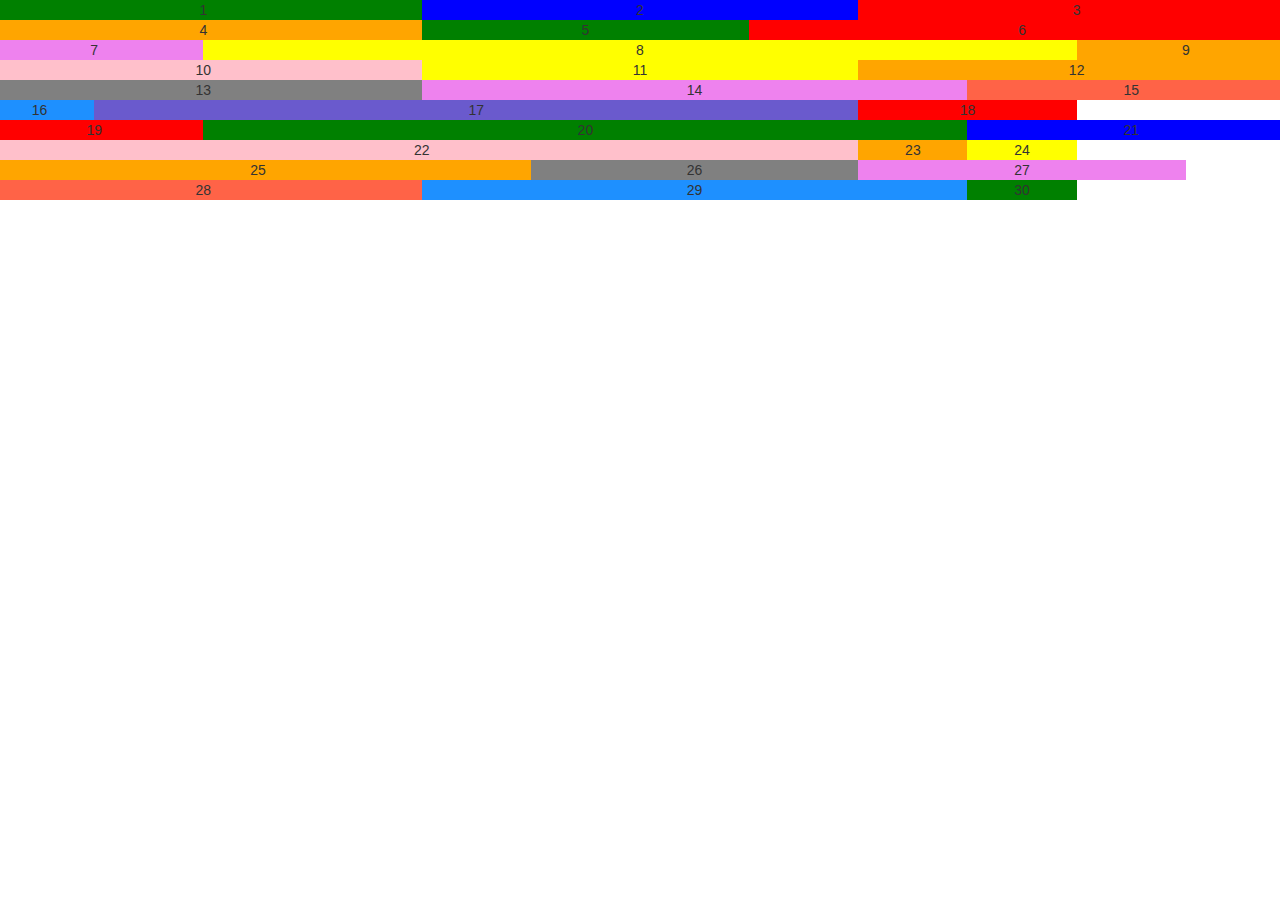
<file: booass1/basic boo ass1.html>
<!DOCTYPE html>
<html lang="en">
<head>
  <title>Bootstrap Example</title>
  <meta charset="utf-8">
  <meta name="viewport" content="width=device-width, initial-scale=1">
  <link rel="stylesheet" href="bootstrap.min.css">
  <script src="jquery.min.js"></script>
  <script src="bootstrap.min.js"></script>
</head>
<body>
  <div class="container-fulid">
    <div class="row">
      <div class="col-xs-4" style="background-color:green; text-align: center;">1</div>
      <div class="col-xs-4" style="background-color:blue; text-align: center;">2</div>
      <div class="col-xs-4" style="background-color:red; text-align: center;">3</div>
   </div>

   <div class="row">
      <div class="col-xs-4" style="background-color:orange; text-align: center;">4</div>
      <div class="col-xs-3" style="background-color:green; text-align: center;">5</div>
      <div class="col-xs-5" style="background-color:red; text-align: center;">6</div>
   </div>

   <div class="row">
      <div class="col-xs-2" style="background-color:violet; text-align: center;">7</div>
      <div class="col-xs-8" style="background-color:yellow; text-align: center;">8</div>
      <div class="col-xs-2" style="background-color:orange; text-align: center;">9</div>
   </div>

   <div class="row">
      <div class="col-xs-4" style="background-color:pink; text-align: center;">10</div>
      <div class="col-xs-4" style="background-color:yellow; text-align: center;">11</div>
      <div class="col-xs-4" style="background-color:orange; text-align: center;">12</div>
   </div>

   <div class="row">
      <div class="col-xs-4" style="background-color:gray; text-align: center;">13</div>
      <div class="col-xs-5" style="background-color:violet; text-align: center;">14</div>
      <div class="col-xs-3" style="background-color:tomato; text-align: center;">15</div>
   </div>

   <div class="row">
      <div class="col-xs-1 col-xs-5" style="background-color:dodgerblue; text-align: center;">16</div>
      <div class="col-md-7 col-xs-5" style="background-color:slateblue; text-align: center;">17</div>
      <div class="col-xs-4 col-md-2" style="background-color:red; text-align: center;">18</div>
   </div>

   <div class="row">
      <div class="col-xs-2 col-xs-2" style="background-color:red; text-align: center;">19</div>
      <div class="col-xs-5 col-md-7" style="background-color:green; text-align: center;">20</div>
      <div class="col-xs-5 col-xs-3" style="background-color:blue; text-align: center;">21</div>
   </div>

   <div class="row">
      <div class="col-xs-3 col-md-8" style="background-color:pink; text-align: center;">22</div>
      <div class="col-xs-1 col-xs-3" style="background-color:orange; text-align: center;">23</div>
      <div class="col-xs-8 col-xs-1" style="background-color:yellow; text-align: center;">24</div>
   </div>

   <div class="row">
      <div class="col-xs-2 col-md-5" style="background-color:orange; text-align: center;">25</div>
      <div class="col-xs-3 col-xs-4" style="background-color:gray; text-align: center;">26</div>
      <div class="col-xs-7 col-md-3" style="background-color:violet; text-align: center;">27</div>
   </div>

   <div class="row">
      <div class="col-xs-1 col-sm-4" style="background-color:tomato; text-align: center;">28</div>
      <div class="col-xs-5 col-xs-7" style="background-color:dodgerblue; text-align: center;">29</div>
      <div class="col-xs-6 col-md-1" style="background-color:green; text-align: center;">30</div>
   </div>
  </div>
</body>
</html>
</file>
